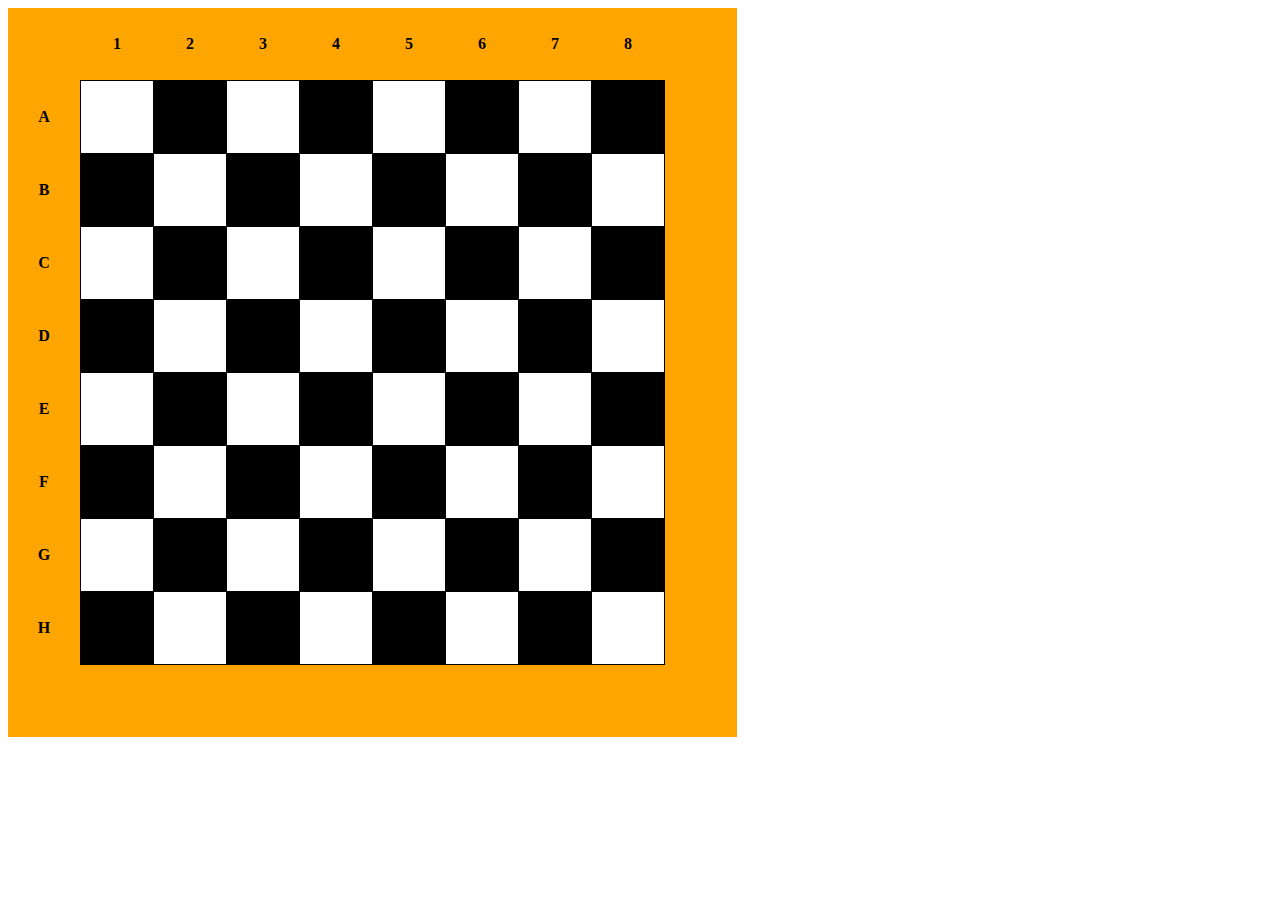
<file: HTMLproject/bang-nang-cao.html>
<!DOCTYPE html>
<html lang="en">
<head>
    <meta charset="UTF-8">
    <title>Tao bang nang cao</title>
    <style>
        table {

            border-collapse: collapse;


        }
        td {
            border: 1px solid black;
            height: 70px;
            width: 70px;
        }
        th {
            background-color: orange;
            width: 70px;
            height: 70px;
        }
    </style>
</head>
<body>
<table>
    <tr>
        <th></th>
        <th>1</th>
        <th>2</th>
        <th>3</th>
        <th>4</th>
        <th>5</th>
        <th>6</th>
        <th>7</th>
        <th>8</th>
        <th></th>
    </tr>
    <tr>
        <th>A</th>
        <td style="background-color: white"></td>
        <td style="background-color: black"></td>
        <td style="background-color: white"></td>
        <td style="background-color: black"></td>
        <td style="background-color: white"></td>
        <td style="background-color: black"></td>
        <td style="background-color: white"></td>
        <td style="background-color: black"></td>
        <th></th>
    </tr>
    <tr>
        <th>B</th>
        <td style="background-color: black"></td>
        <td style="background-color: white"></td>
        <td style="background-color: black"></td>
        <td style="background-color: white"></td>
        <td style="background-color: black"></td>
        <td style="background-color: white"></td>
        <td style="background-color: black"></td>
        <td style="background-color: white"></td>
        <th></th>
    </tr>
    <tr>
        <th>C</th>
        <td style="background-color: white"></td>
        <td style="background-color: black"></td>
        <td style="background-color: white"></td>
        <td style="background-color: black"></td>
        <td style="background-color: white"></td>
        <td style="background-color: black"></td>
        <td style="background-color: white"></td>
        <td style="background-color: black"></td>
        <th></th>
    </tr>
    <tr>
        <th>D</th>
        <td style="background-color: black"></td>
        <td style="background-color: white"></td>
        <td style="background-color: black"></td>
        <td style="background-color: white"></td>
        <td style="background-color: black"></td>
        <td style="background-color: white"></td>
        <td style="background-color: black"></td>
        <td style="background-color: white"></td>
        <th></th>
    </tr>
    <tr>
        <th>E</th>
        <td style="background-color: white"></td>
        <td style="background-color: black"></td>
        <td style="background-color: white"></td>
        <td style="background-color: black"></td>
        <td style="background-color: white"></td>
        <td style="background-color: black"></td>
        <td style="background-color: white"></td>
        <td style="background-color: black"></td>
        <th></th>
    </tr>
    <tr>
        <th>F</th>
        <td style="background-color: black"></td>
        <td style="background-color: white"></td>
        <td style="background-color: black"></td>
        <td style="background-color: white"></td>
        <td style="background-color: black"></td>
        <td style="background-color: white"></td>
        <td style="background-color: black"></td>
        <td style="background-color: white"></td>
        <th></th>
    </tr>
    <tr>
        <th>G</th>
        <td style="background-color: white"></td>
        <td style="background-color: black"></td>
        <td style="background-color: white"></td>
        <td style="background-color: black"></td>
        <td style="background-color: white"></td>
        <td style="background-color: black"></td>
        <td style="background-color: white"></td>
        <td style="background-color: black"></td>
        <th></th>
    </tr>
    <tr>
        <th>H</th>
        <td style="background-color: black"></td>
        <td style="background-color: white"></td>
        <td style="background-color: black"></td>
        <td style="background-color: white"></td>
        <td style="background-color: black"></td>
        <td style="background-color: white"></td>
        <td style="background-color: black"></td>
        <td style="background-color: white"></td>
        <th></th>
    </tr>
    <tr>
        <th></th>
        <th></th>
        <th></th>
        <th></th>
        <th></th>
        <th></th>
        <th></th>
        <th></th>
        <th></th>
        <th></th>
    </tr>
</table>
</body>
</html>
</file>
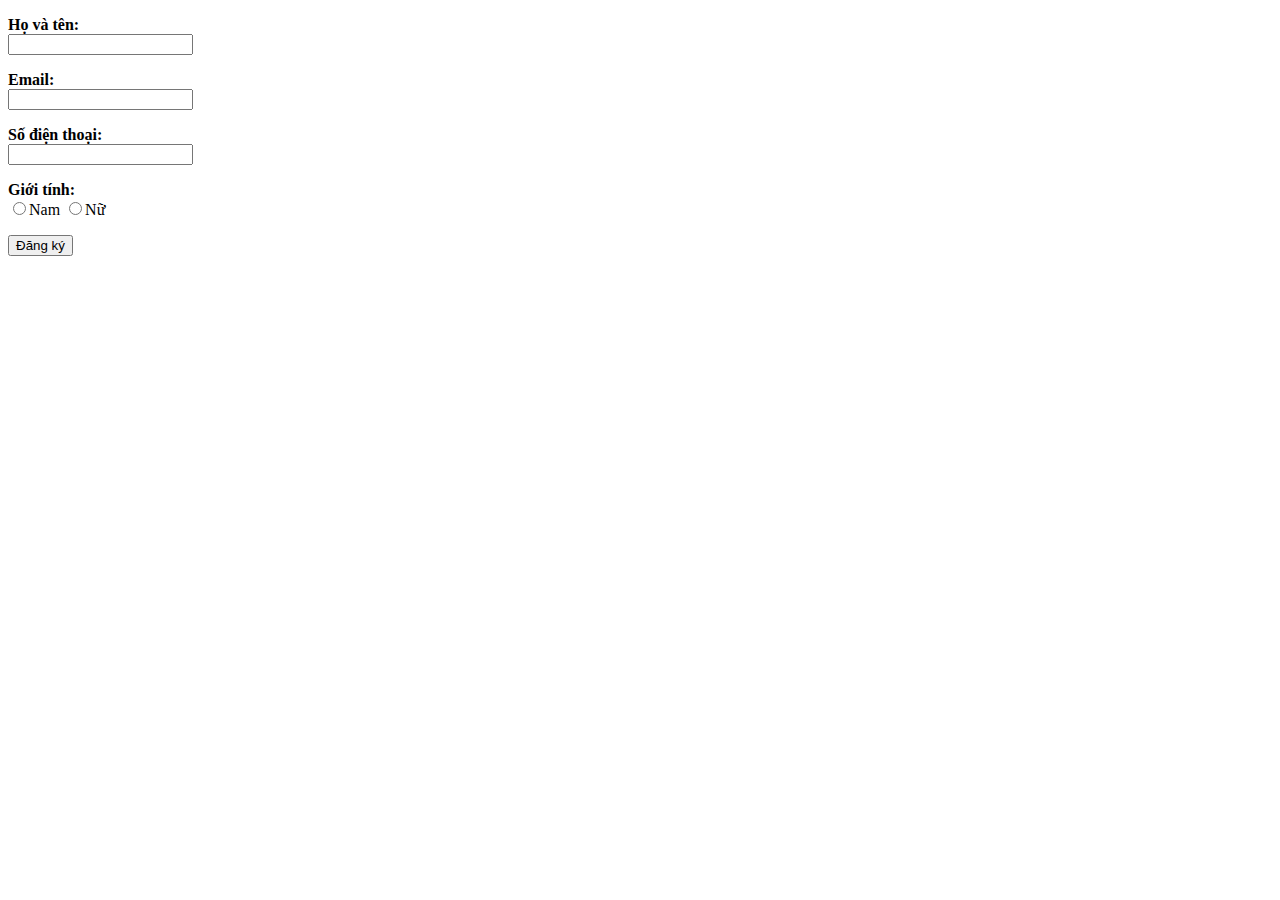
<file: HTMLproject/form-dang-ky-nguoi-dung.html>
<!DOCTYPE html>
<html lang="en">
<head>
    <meta charset="UTF-8">
    <title>Form dang ky</title>
</head>
<body>
<form method="post" action="http://demo.codegym.vn/6/registration_form/register.php">
    <p><b>Họ và tên:</b><br/>
    <input type="text" name="name"/><br/></p>

    <p><b>Email:</b><br/>
    <input type="text" name="email"/></p>

    <p><b>Số điện thoại:</b><br/>
    <input type="text" name="phone"/></p>

    <p><b>Giới tính:</b><br/>
    <input type="radio" name="gender"/>Nam
        <input type="radio" name="gender"/>Nữ<br/></p>

    <p><input type="submit" value="Đăng ký"/></p>
</form>
</body>
</html>
</file>
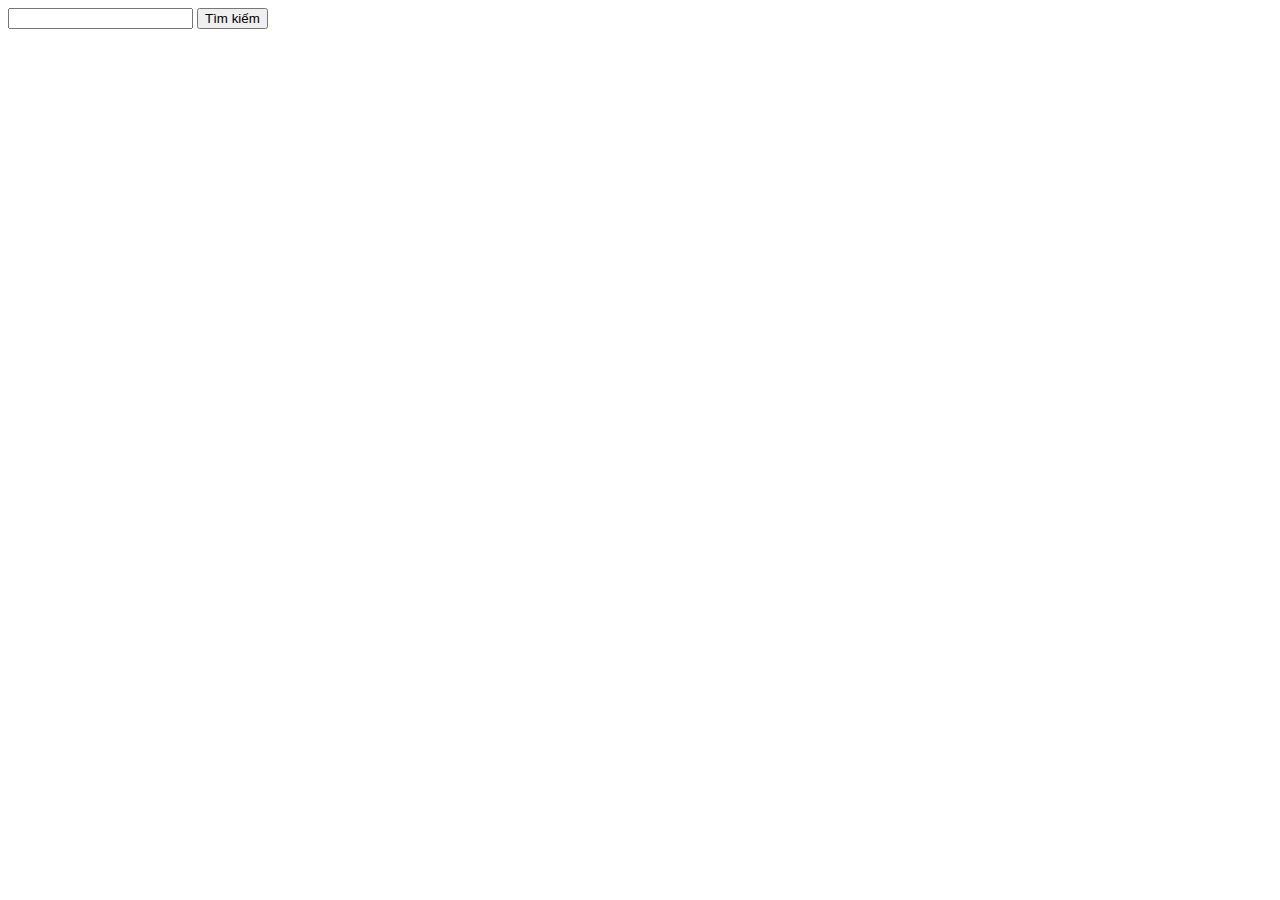
<file: HTMLproject/Form-tim-kiem.html>
<!DOCTYPE html>
<html lang="en">
<head>
    <meta charset="UTF-8">
    <title>Form tim kiem google</title>
</head>
<body>
<form method="get" action="https://www.bing.com/search">
    <input type="text" name="q"/>
    <input type="submit" value="Tìm kiếm"/>
</form>
</body>
</html>
</file>
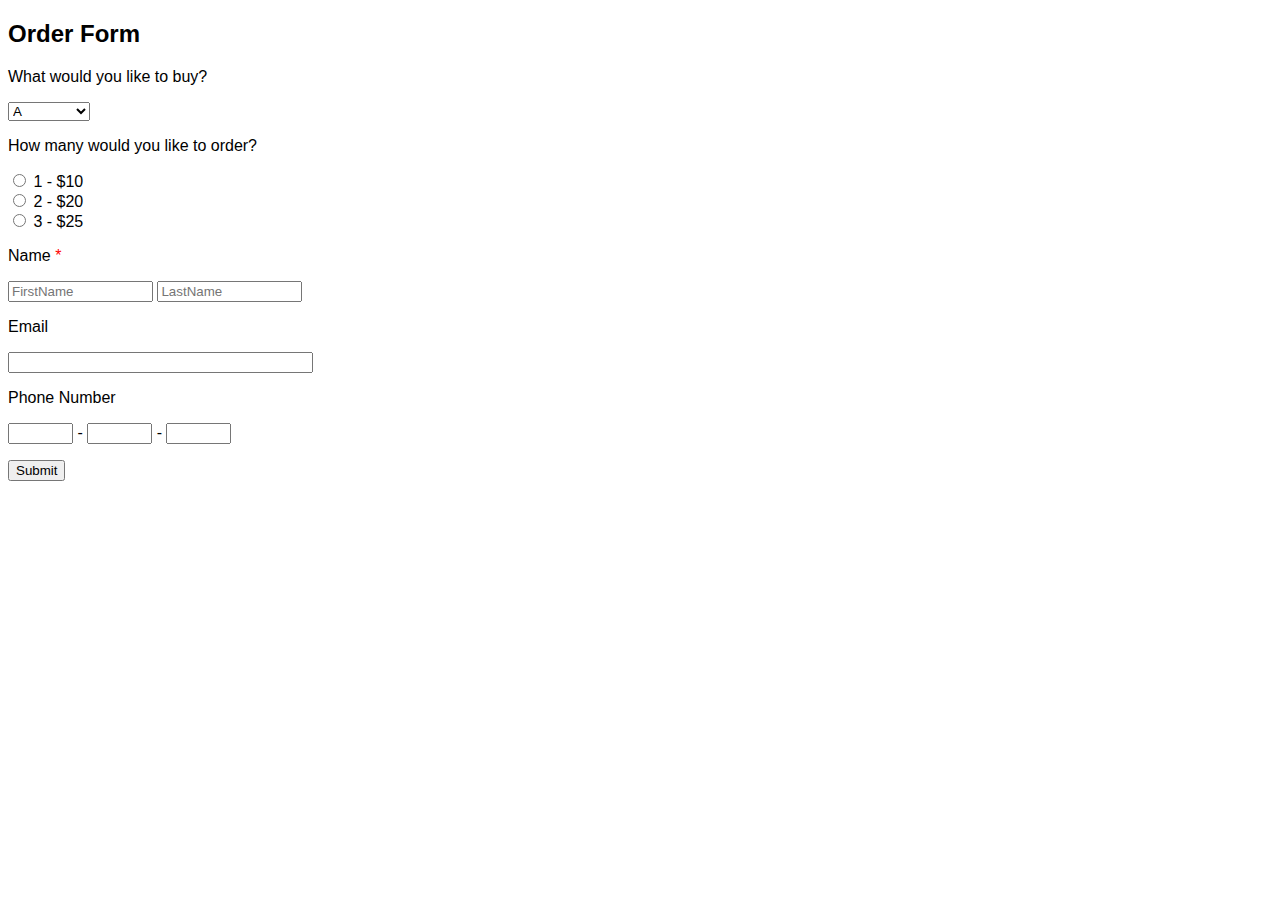
<file: HTMLproject/simpleform.html>
<!DOCTYPE html>
<html lang="en">
<head>
    <meta charset="UTF-8">
    <title>Form co ban</title>
</head>
<body>
<form method="get" action="simpleform.html" class = "wufoo">
    <h2>Order Form</h2>
    <p>What would you like to buy?</p>
    <select>
        <option value = "  ">A</option>
        <option>B (+  0.5$)</option>
        <option>C (+  0.5$)</option>
    </select>
    <p>How many would you like to order?</p>
    <input type="radio" name="rd"/> 1 - $10 <br/>
    <input type="radio" name="rd"/> 2 - $20 <br/>
    <input type="radio" name="rd"/> 3 - $25 <br/>
    <p>Name <span style="color: red">*</span> </p>
    <input type = "text" name="firstname" placeholder="FirstName" size="15"/>
    <input type = "text" name="lastname" placeholder="LastName" size="15"/>
    <p>Email</p>
    <input type = "text" name="email" size="35"/>
    <p>Phone Number</p>
    <input type = "text" name="phone1" size="5"/> -
    <input type = "text" name="phone2" size="5"/> -
    <input type = "text" name="phone3" size="5"/>
    <p><input type = "button" name="btSubmit" value="Submit"/></p>
</form>
<style>
    .wufoo {
        font-family: "Lucida Grande","Lucida Sans Unicode", Tahoma, sans-serif;
    }
</style>
</body>
</html>
</file>
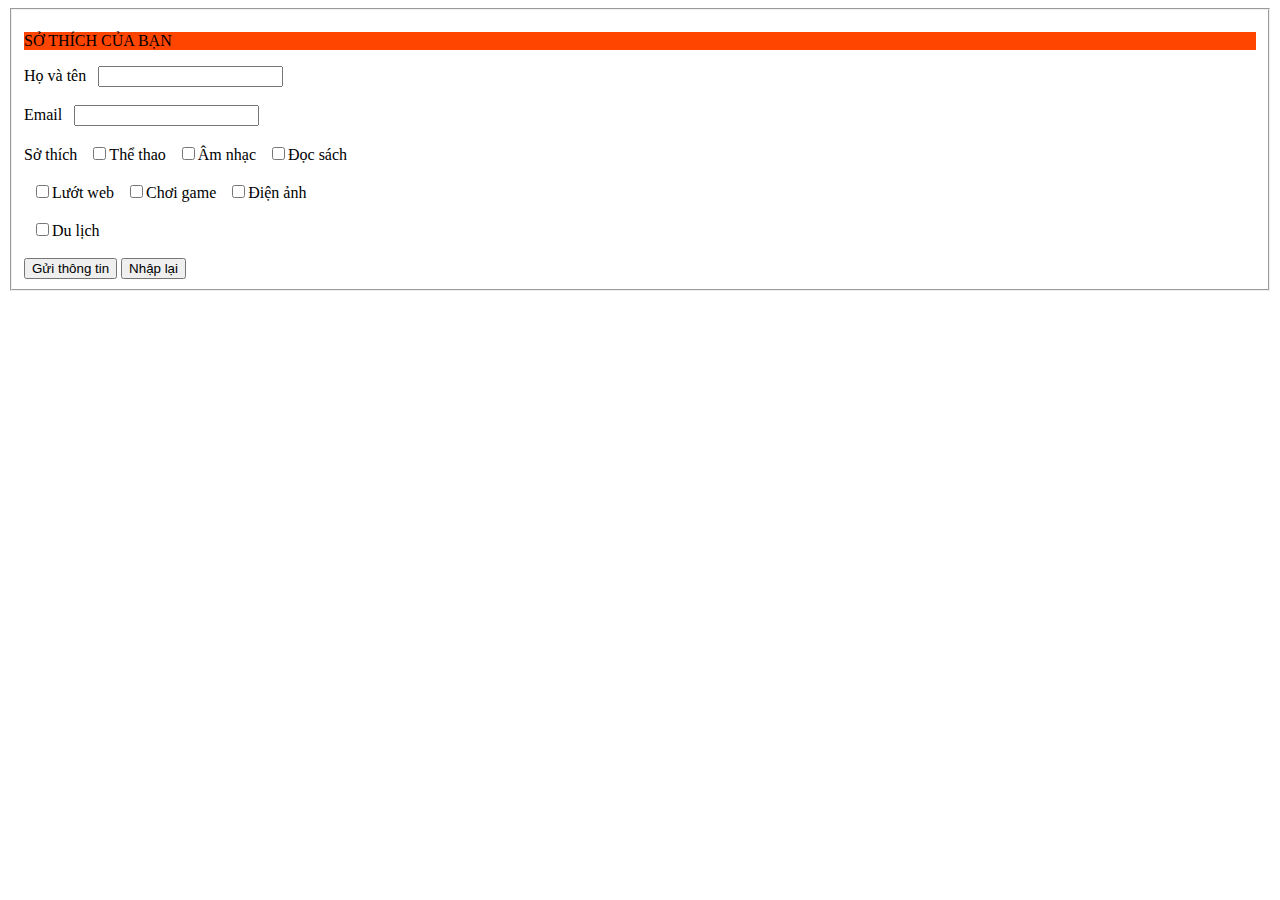
<file: HTMLproject/So-thich-cua-ban.html>
<!DOCTYPE html>
<html lang="en">
<head>
    <meta charset="UTF-8">
    <title>So thich cua ban</title>
</head>
<body>
<form>
    <fieldset>
    <p style="background-color: orangered" style="color: white">SỞ THÍCH CỦA BẠN</p>
    Họ và tên &nbsp; <input type="text" name="yourname"/><br/><br/>
    Email &nbsp; <input type="text" name="email"/><br/><br/>
    Sở thích &nbsp; <input type="checkbox" name="hobby"/>Thể thao &nbsp; <input type="checkbox" name="hobby"/>Âm nhạc &nbsp; <input type="checkbox" name="hobby"/>Đọc sách<br/><br/>
    &nbsp; <input type="checkbox" name="hobby"/>Lướt web &nbsp; <input type="checkbox" name="hobby"/>Chơi game &nbsp; <input type="checkbox" name="hobby"/>Điện ảnh<br/><br/>
    &nbsp; <input type="checkbox" name="hobby"/>Du lịch<br/><br/>
    <input type="submit" value="Gửi thông tin"/>&nbsp;<input type="reset" value="Nhập lại"/>

</form>
</body>
</html>
</file>
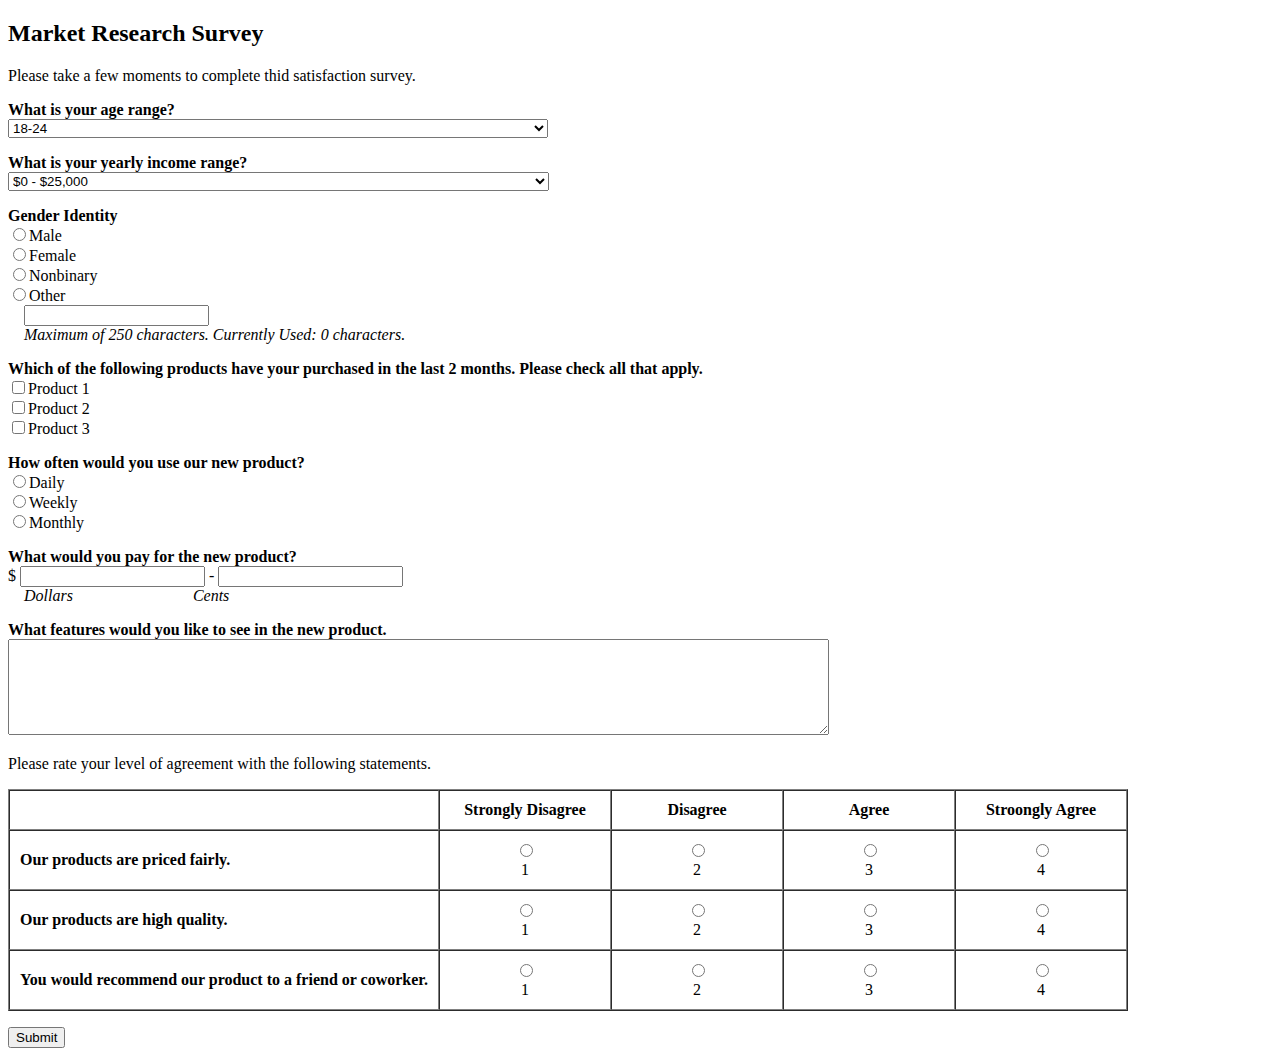
<file: HTMLproject/survey-khach-hang.html>
<!DOCTYPE html>
<html lang="en">
<head>
    <meta charset="UTF-8">
    <title>survey khach hang</title>
</head>
<body>
<form method="post">
    <h2>Market Research Survey</h2>
    <p>Please take a few moments to complete thid satisfaction survey.</p>
    <p>
        <b>What is your age range?</b><br/>
        <select >
            <option>18-24 &emsp;&emsp;&emsp;&emsp;&emsp;&emsp;&emsp;&emsp;&emsp;&emsp;&emsp;&emsp;&emsp;&emsp;&emsp;&emsp;&emsp;&emsp;&emsp;&emsp;&emsp;&emsp;&emsp;&emsp;&emsp;&emsp;&emsp;&emsp;&emsp;&emsp;&emsp;&emsp;&emsp;&emsp;&emsp;&emsp;</option>
            <option>25-34</option>
            <option>35-50</option>
            <option>50+</option>
        </select>
    </p>
    <p>
        <b>What is your yearly income range?</b><br/>
        <select >
            <option>$0 - $25,000 &emsp;&emsp;&emsp;&emsp;&emsp;&emsp;&emsp;&emsp;&emsp;&emsp;&emsp;&emsp;&emsp;&emsp;&emsp;&emsp;&emsp;&emsp;&emsp;&emsp;&emsp;&emsp;&emsp;&emsp;&emsp;&emsp;&emsp;&emsp;&emsp;&emsp;&emsp;&emsp;&emsp;</option>
            <option>$25,001 - $50,000</option>
            <option>$50,001 - $100,000</option>
            <option>$100,000+</option>
        </select>
    </p>
    <p>
        <b>Gender Identity</b><br/>
        <input type="radio" name="gender"/>Male<br/>
        <input type="radio" name="gender"/>Female<br/>
        <input type="radio" name="gender"/>Nonbinary<br/>
        <input type="radio" name="gender"/>Other<br/>
        &emsp;<input type="text"/><br/>
        &emsp;<i>Maximum of 250 characters.    Currently Used: 0 characters.</i>
    </p>
    <p>
        <b>Which of the following products have your purchased in the last 2 months. Please check all that apply.</b><br/>
        <input type="checkbox" name="product1"/>Product 1<br/>
        <input type="checkbox" name="product2"/>Product 2<br/>
        <input type="checkbox" name="product3"/>Product 3<br/>
    </p>
    <p>
        <b>How often would you use our new product?</b><br/>
        <input type="radio" name="often"/>Daily<br/>
        <input type="radio" name="often"/>Weekly<br/>
        <input type="radio" name="often"/>Monthly<br/>
    </p>
    <p>
        <b>What would you pay for the new product?</b><br/>
        $ <input type="number"/> - <input type="number"/><br/>
        &emsp;<i>Dollars  &emsp;&emsp;&emsp;&emsp;&emsp;&emsp;&emsp;  Cents</i>
    </p>
    <p>
        <b>What features would you like to see in the new product.</b><br/>
        <textarea cols="100" rows="6"></textarea>
    </p>
    <p>
        Please rate your level of agreement with the following statements.<br/>
    <table border="1" cellpadding="10" cellspacing="0">
    <tr>
        <th></th>
        <th style="width: 150px">Strongly Disagree</th>
        <th style="width: 150px">Disagree</th>
        <th style="width: 150px">Agree</th>
        <th style="width: 150px">Stroongly Agree</th>
    </tr>
    <tr>
        <td><b>Our products are priced fairly.</b></td>
        <td  style="text-align: center"><input type="radio" name="ae1"><br/>1</td>
        <td  style="text-align: center"><input type="radio" name="ae1"><br/>2</td>
        <td  style="text-align: center"><input type="radio" name="ae1"><br/>3</td>
        <td  style="text-align: center"><input type="radio" name="ae1"><br/>4</td>
    </tr>
    <tr>
        <td><b>Our products are high quality.</b></td>
        <td  style="text-align: center"><input type="radio" name="ae2"><br/>1</td>
        <td  style="text-align: center"><input type="radio" name="ae2"><br/>2</td>
        <td  style="text-align: center"><input type="radio" name="ae2"><br/>3</td>
        <td  style="text-align: center"><input type="radio" name="ae2"><br/>4</td>
    </tr>
    <tr>
        <td><b>You would recommend our product to a friend or coworker.</b></td>
        <td  style="text-align: center"><input type="radio" name="ae3"><br/>1</td>
        <td  style="text-align: center"><input type="radio" name="ae3"><br/>2</td>
        <td  style="text-align: center"><input type="radio" name="ae3"><br/>3</td>
        <td  style="text-align: center"><input type="radio" name="ae3"><br/>4</td>
    </tr>
    </table>
    </p>
    <p>
        <input type="submit"/>
    </p>
</form>
</body>
</html>
</file>
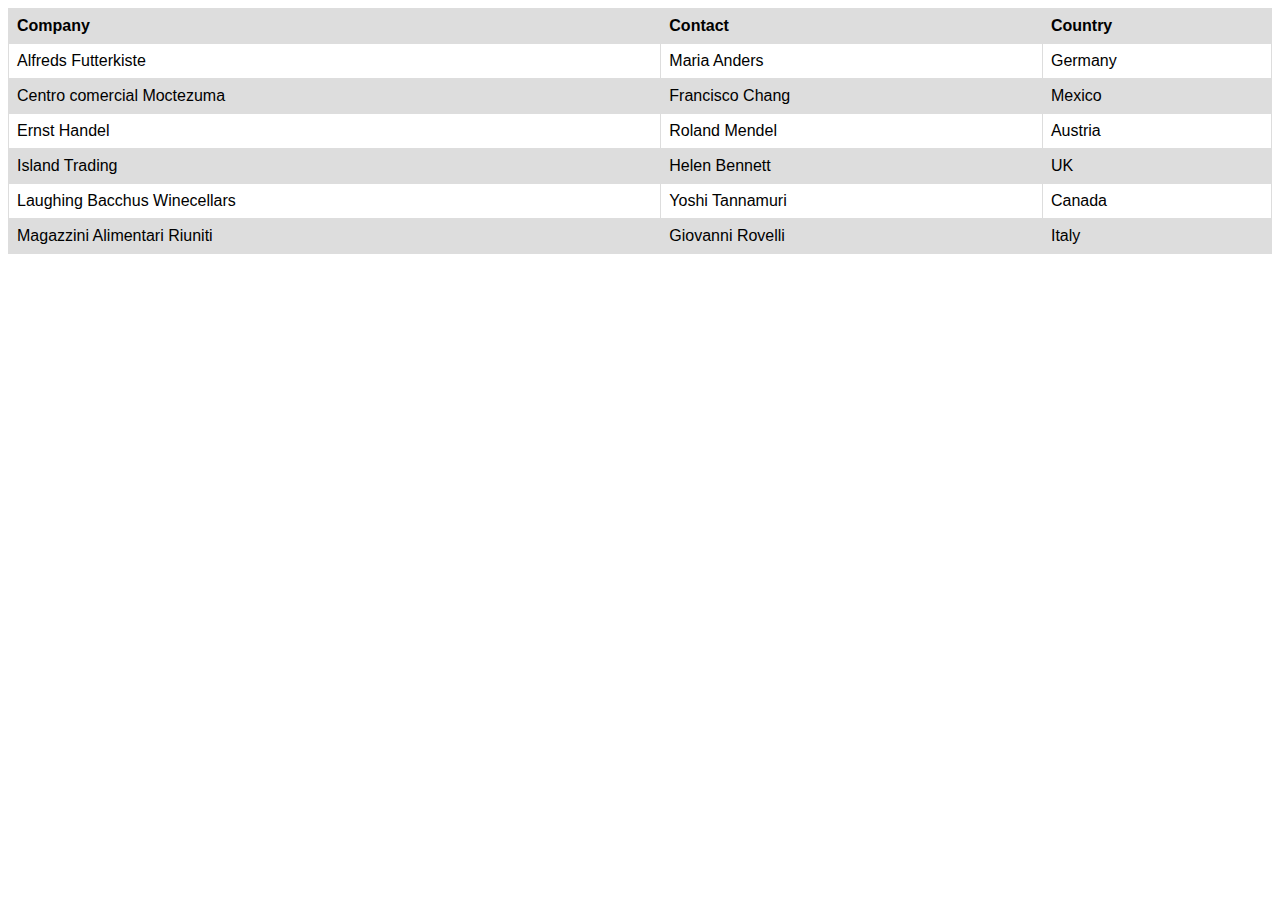
<file: HTMLproject/tao-bang-co-ban.html>
<!DOCTYPE html>
<html lang="en">
<head>
    <meta charset="UTF-8">
    <title>Tao bang co ban</title>
</head>
<body>
<table>
    <tr>
        <th>Company</th>
        <th>Contact</th>
        <th>Country</th>
    </tr>
    <tr>
        <td>Alfreds Futterkiste</td>
        <td>Maria Anders</td>
        <td>Germany</td>
    </tr>
    <tr>
        <td>Centro comercial Moctezuma</td>
        <td>Francisco Chang</td>
        <td>Mexico</td>
    </tr>
    <tr>
        <td>Ernst Handel</td>
        <td>Roland Mendel</td>
        <td>Austria</td>
    </tr>
    <tr>
        <td>Island Trading</td>
        <td>Helen Bennett</td>
        <td>UK</td>
    </tr>
    <tr>
        <td>Laughing Bacchus Winecellars</td>
        <td>Yoshi Tannamuri</td>
        <td>Canada</td>
    </tr>
    <tr>
        <td>Magazzini Alimentari Riuniti</td>
        <td>Giovanni Rovelli</td>
        <td>Italy</td>
    </tr>
</table>
<style>
    table {
        font-family: arial, sans-serif;
        border-collapse: collapse;
        width: 100%;
    }
</style>
<style>
    td, th {
        border: 1px solid #dddddd;
        text-align: left;
        padding: 8px;
    }
</style>
<style>
    tr:nth-child(1) {
        background-color: #dddddd;
    }
    tr:nth-child(3) {
        background-color: #dddddd;
    }
    tr:nth-child(5) {
        background-color: #dddddd;
    }
    tr:nth-child(7) {
        background-color: #dddddd;
    }
</style>
</body>
</html>
</file>
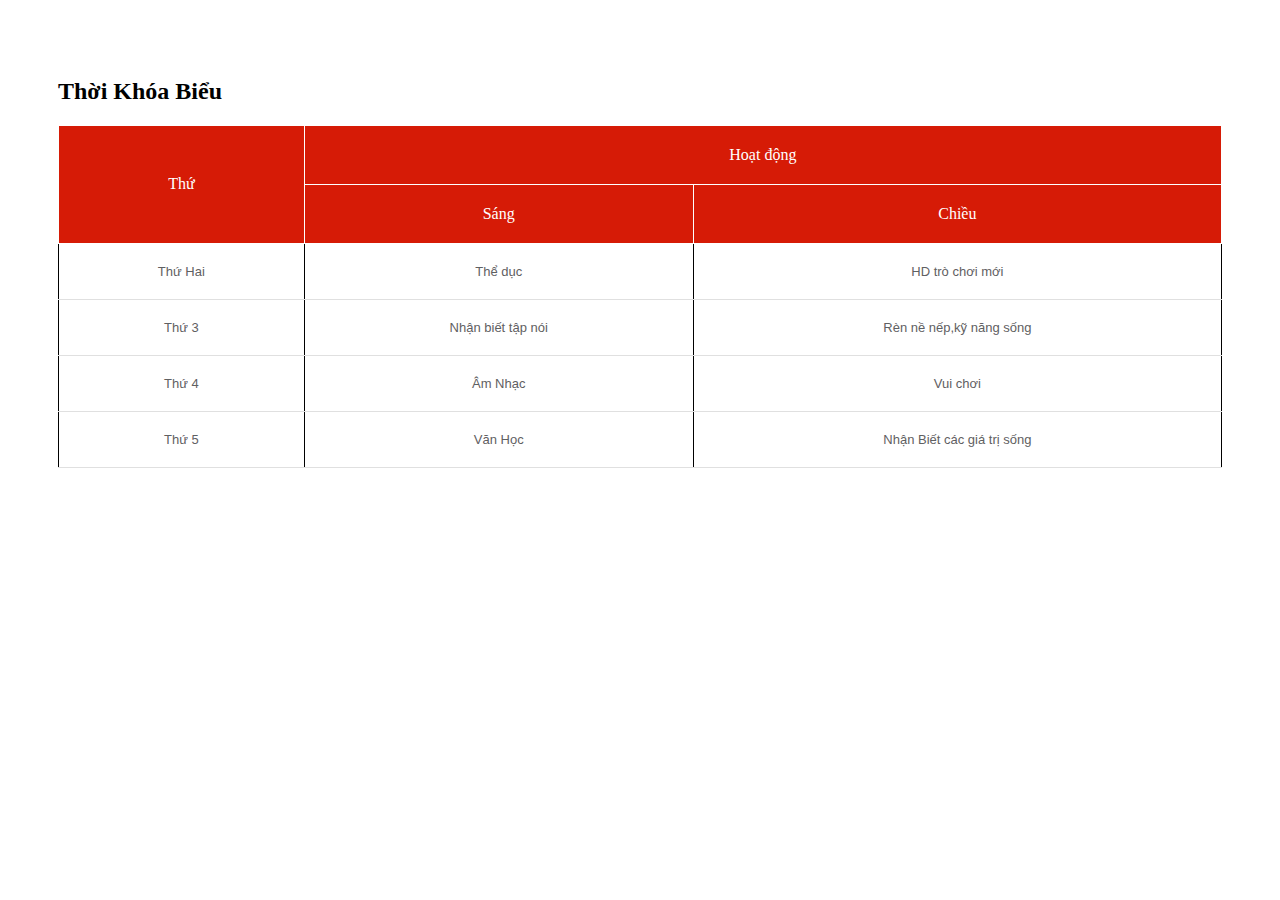
<file: HTMLproject/tao-bang-nang-cao.html>
<!DOCTYPE html>
<html lang="en">
<head>
    <meta charset="UTF-8">
    <title>Tao bang nang cao</title>
    <link rel="stylesheet" type="text/css" href="css/style.css">
</head>
<body>
<h2> Thời Khóa Biểu</h2>
<table>
    <tr>
        <th rowspan=2>Thứ</th>
        <th colspan=2>Hoạt động</th>
    </tr>
    <tr>
        <th>Sáng</th>
        <th>Chiều</th>
    </tr>
    <tr>
        <td>Thứ Hai</td>
        <td>Thể dục</td>
        <td>HD trò chơi mới</td>
    </tr>
    <tr>
        <td>Thứ 3</td>
        <td>Nhận biết tập nói</td>
        <td>Rèn nề nếp,kỹ năng sống</td>
    </tr>
    <tr>
        <td>Thứ 4</td>
        <td>Âm Nhạc </td>
        <td>Vui chơi</td>
    </tr>
    <tr>
        <td>Thứ 5</td>
        <td>Văn Học</td>
        <td>Nhận Biết các giá trị sống</td>
    </tr>
</table>
</body>
</html>
</file>
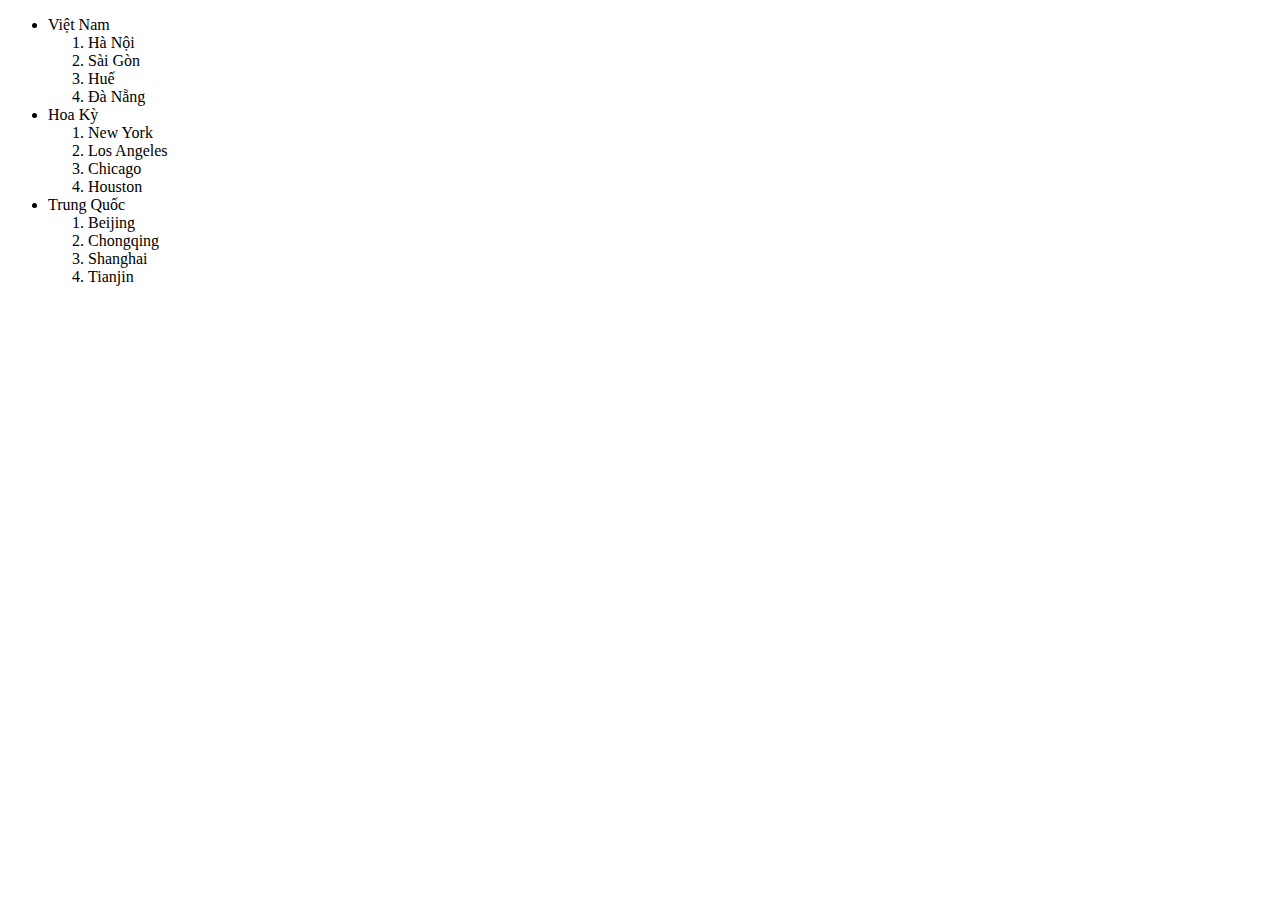
<file: HTMLproject/Tao-danh-sach.html>
<!DOCTYPE html>
<html lang="en">
<head>
    <meta charset="UTF-8">
    <title>Danh sach</title>
</head>
<body>
<ul>
    <li>Việt Nam
    <ol>
        <li>Hà Nội</li>
        <li>Sài Gòn</li>
        <li>Huế</li>
        <li>Đà Nẵng</li>
    </ol></li>
    <li>Hoa Kỳ
    <ol>
        <li>New York</li>
        <li>Los Angeles</li>
        <li>Chicago</li>
        <li>Houston</li>
    </ol></li>
    <li>Trung Quốc
    <ol>
        <li>Beijing</li>
        <li>Chongqing</li>
        <li>Shanghai</li>
        <li>Tianjin</li>
    </ol></li>
</ul>
</body>
</html>
</file>
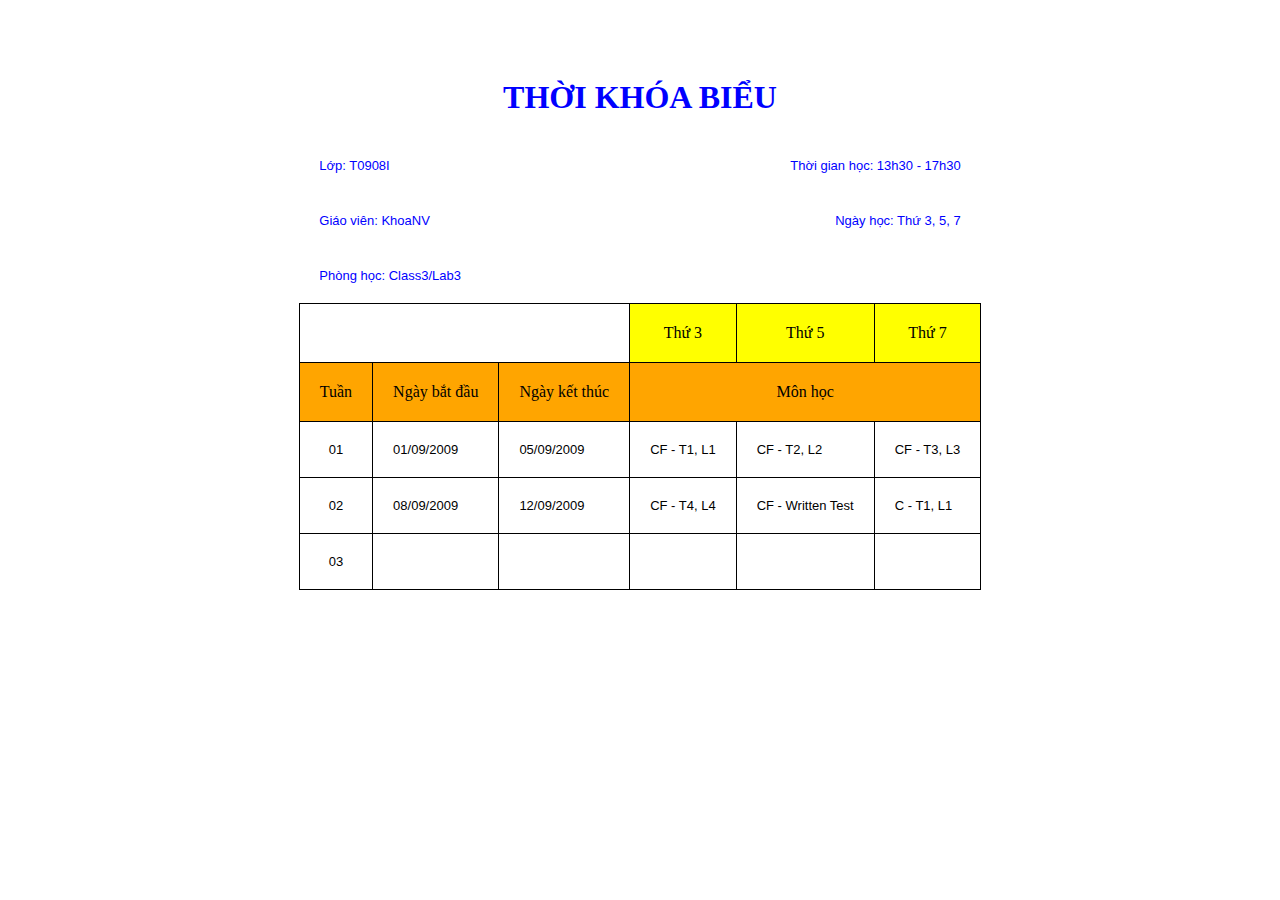
<file: HTMLproject/thoi-khoa-bieu.html>
<!DOCTYPE html>
<html lang="en">
<head>
    <meta charset="UTF-8">
    <title>Thoi khoa bieu</title>
    <link rel="stylesheet" type="text/css" href="bang.css">
</head>
<body>
<table id="tabletkb">
    <tr><h1 style="text-align: center">THỜI KHÓA BIỂU</h1></tr>
    <tr style="color: blue">
        <td colspan="3" style="border: none">Lớp: T0908I</td>
        <td style="border: none"></td>
        <td colspan="2" style="border: none; text-align: right">Thời gian học: 13h30 - 17h30</td>
    </tr>
    <tr style="color: blue">
        <td colspan="3" style="border: none">Giáo viên: KhoaNV</td>
        <td style="border: none"></td>
        <td colspan="2" style="border: none; text-align: right
">Ngày học: Thứ 3, 5, 7</td>
    </tr>
    <tr style="color: blue">
        <td colspan="3" style="border: none">Phòng học: Class3/Lab3</td>
        <td style="border: none"></td>
    </tr>
    <tr>
        <th style="background-color: white" colspan="3"></th>
        <th>Thứ 3</th>
        <th>Thứ 5</th>
        <th>Thứ 7</th>
    </tr>
    <tr>
        <th style="background-color: orange">Tuần</th>
        <th style="background-color: orange">Ngày bắt đầu</th>
        <th style="background-color: orange">Ngày kết thúc</th>
        <th style="background-color: orange" colspan="3">Môn học</th>
    </tr>
    <tr>
        <td style="text-align: center">01</td>
        <td>01/09/2009</td>
        <td>05/09/2009</td>
        <td>CF - T1, L1</td>
        <td>CF - T2, L2</td>
        <td>CF - T3, L3</td>
    </tr>
    <tr>
        <td style="text-align: center">02</td>
        <td>08/09/2009</td>
        <td>12/09/2009</td>
        <td>CF - T4, L4</td>
        <td>CF - Written Test</td>
        <td>C - T1, L1</td>
    </tr>
    <tr>
        <td style="text-align: center">03</td>
        <td></td>
        <td></td>
        <td></td>
        <td></td>
        <td></td>
    </tr>
</table>
</body>
</html>
</file>
<file: HTMLproject/css/style.css>
body {
    padding: 50px;
}

table {
    width: 100%;
    border-collapse: collapse;
}

td, th {
    padding: 20px;
    border: 1px solid black;
}
th{
    font-family: 'Patua One', cursive;
    font-size:16px;
    font-weight:400;
    color:#fff;
    text-align:center;
    padding:20px;
    background-color: #d61b06;
    border-color: white;
}
td{
    font-family: 'Open Sans', sans-serif;
    font-weight:400;
    color:#5f6062;
    font-size:13px;
    padding:20px 20px 20px 20px;
    border-bottom:1px solid #e0e0e0;
    text-align: center;
}

.hover {
    background: red;
}
</file>
<file: HTMLproject/bang.css>
body {
    padding: 50px;
}

#tabletkb {
    /*width: 100%;*/
    border-collapse: collapse;
    margin-left: auto; margin-right: auto;
}

td, th {
    padding: 20px;
    border: 1px solid black;
}
th{
    font-family: 'Patua One', cursive;
    font-size:16px;
    font-weight:400;
    /*color:#fff;*/
    text-align:center;
    padding:20px;
    background-color: yellow;
    /*border-color: white;*/
}
td{
    font-family: 'Open Sans', sans-serif;
    font-weight:400;
    /*color:#5f6062;*/
    font-size:13px;
    padding:20px 20px 20px 20px;
    /*border-bottom:1px solid #e0e0e0;*/
    /*text-align: center;*/
}
h1{
    color: blue;
}
.hover {
    background: red;
}
</file>
